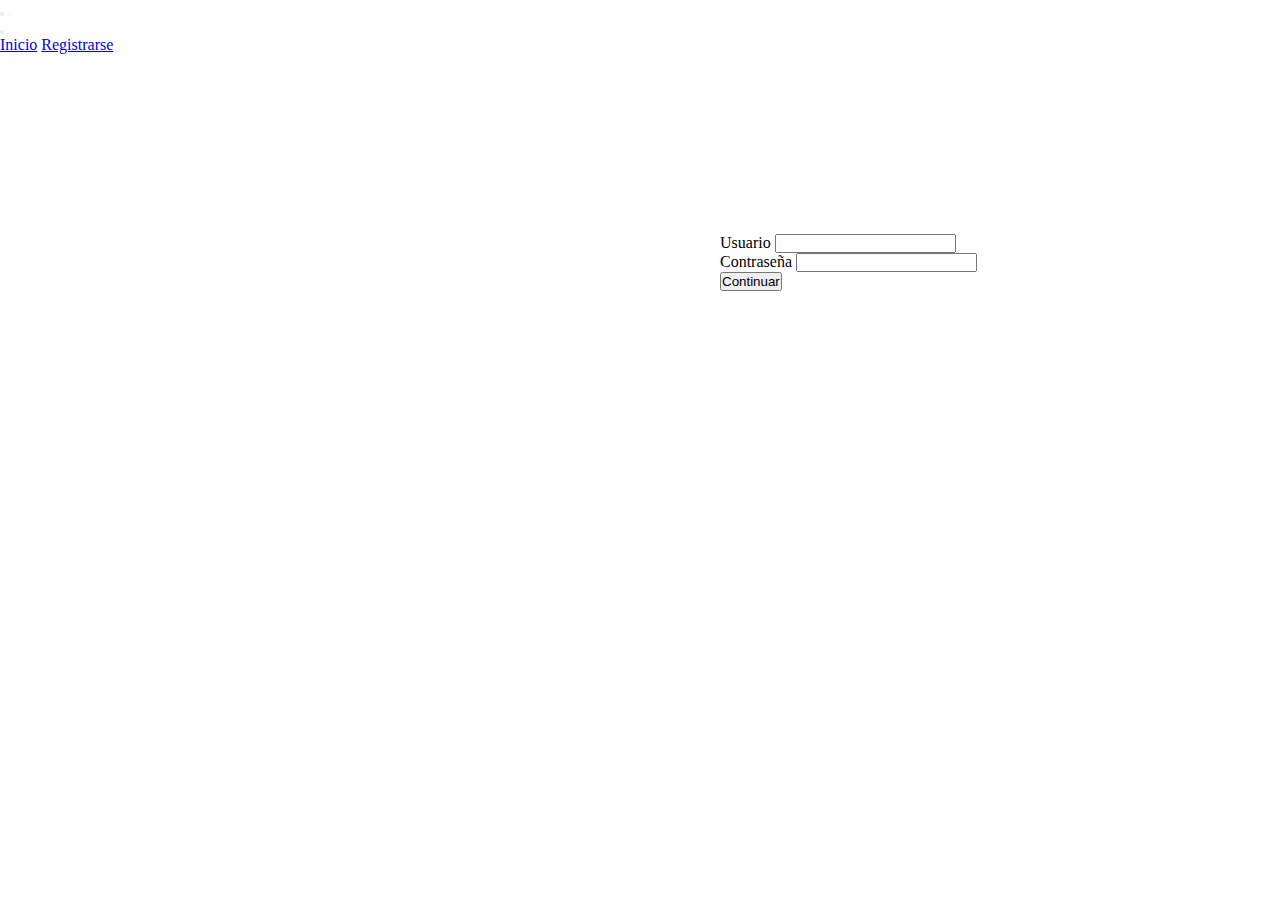
<file: index.html>
<!DOCTYPE html>
<html lang="en">

<head>
    <meta charset="UTF-8">
    <meta http-equiv="X-UA-Compatible" content="IE=edge">
    <meta name="viewport" content="width=device-width, initial-scale=1.0">
    <link href="https://cdn.jsdelivr.net/npm/bootstrap@5.2.1/dist/css/bootstrap.min.css" rel="stylesheet"
        integrity="sha384-iYQeCzEYFbKjA/T2uDLTpkwGzCiq6soy8tYaI1GyVh/UjpbCx/TYkiZhlZB6+fzT" crossorigin="anonymous">
        <link rel="stylesheet" href="style.css">
    <title>Document</title>
</head>

<body>
    <button type="button" class="btn-close btn-close-white" aria-label="Close"></button>
    <button type="button" class="btn-close btn-close-white" disabled aria-label="Close"></button>
    <nav class="navbar navbar-expand-lg bg-light">
        <div class="container-fluid">
            <button class="navbar-toggler" type="button" data-bs-toggle="collapse" data-bs-target="#navbarNavAltMarkup"
                aria-controls="navbarNavAltMarkup" aria-expanded="false" aria-label="Toggle navigation">
                <span class="navbar-toggler-icon"></span>
            </button>
            <div class="collapse navbar-collapse" id="navbarNavAltMarkup">
                <div class="navbar-nav">
                    <a class="nav-link active" aria-current="page" href="./inicio.html">Inicio</a>
                    <a class="nav-link active" aria-current="page" href="./Registro.html">Registrarse</a>

                </div>
            </div>
        </div>
    </nav>
    <form>
        <div class="mb-3">
            <label for="exampleInputEmail1" class="form-label">Usuario</label>
            <input type="email" class="form-control" id="exampleInputEmail1" aria-describedby="emailHelp">
        </div>
        <div class="mb-3">
            <label for="exampleInputPassword1" class="form-label">Contraseña</label>
            <input type="password" class="form-control" id="exampleInputPassword1">
        </div>
        <button type="submit" class="btn btn-primary">Continuar</button>
    </form>
</body>

</html>
</file>
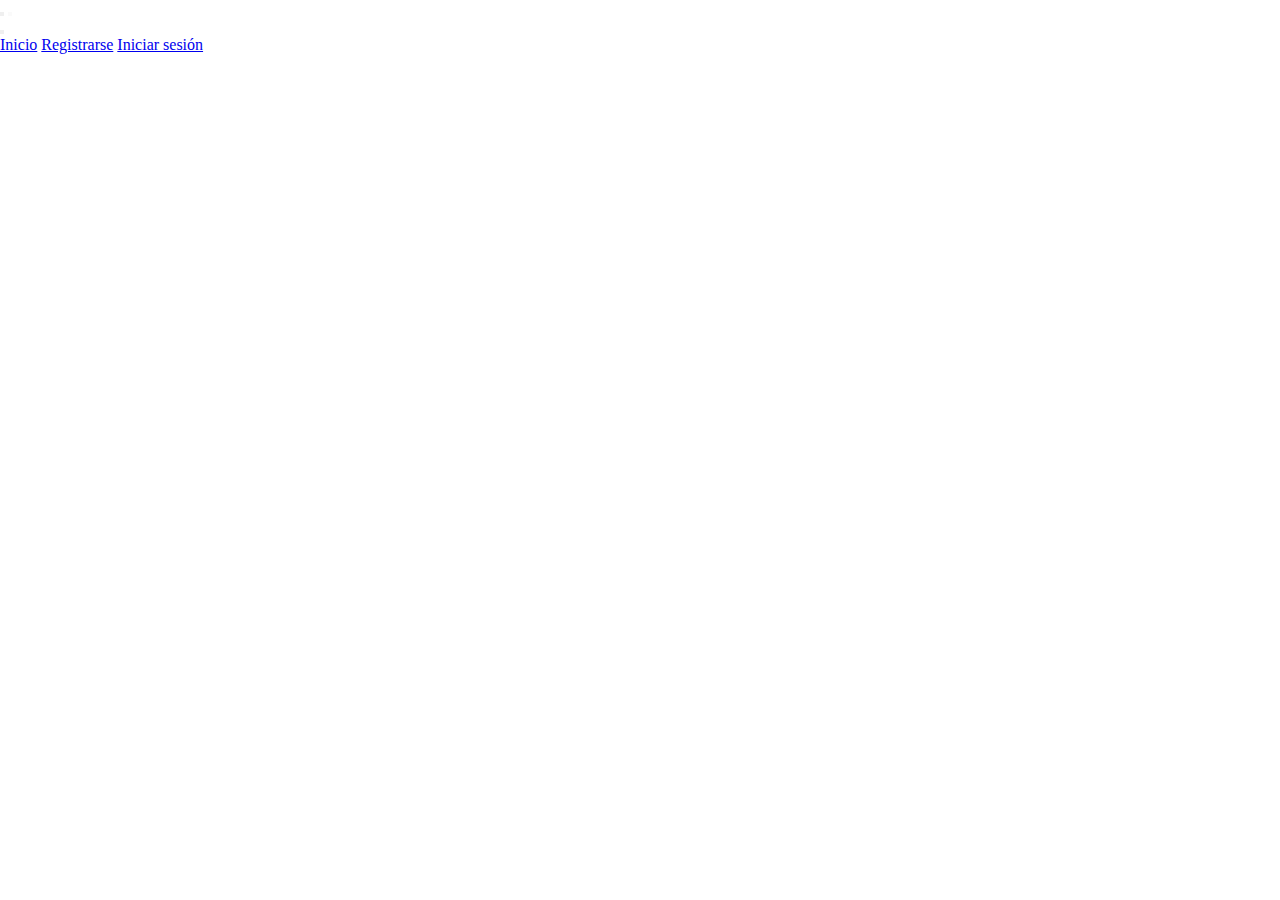
<file: inicio.html>
<!DOCTYPE html>
<html lang="en">
<head>
    <meta charset="UTF-8">
    <meta http-equiv="X-UA-Compatible" content="IE=edge">
    <meta name="viewport" content="width=device-width, initial-scale=1.0">
   <link rel="stylesheet" href="style.css">
    <link href="https://cdn.jsdelivr.net/npm/bootstrap@5.2.1/dist/css/bootstrap.min.css" rel="stylesheet" integrity="sha384-iYQeCzEYFbKjA/T2uDLTpkwGzCiq6soy8tYaI1GyVh/UjpbCx/TYkiZhlZB6+fzT" crossorigin="anonymous">
    <title>Document</title>
</head>
<body>
    <button type="button" class="btn-close btn-close-white" aria-label="Close"></button>
    <button type="button" class="btn-close btn-close-white" disabled aria-label="Close"></button>
    <nav class="navbar navbar-expand-lg bg-light">
        <div class="container-fluid">
            <button class="navbar-toggler" type="button" data-bs-toggle="collapse" data-bs-target="#navbarNavAltMarkup"
                aria-controls="navbarNavAltMarkup" aria-expanded="false" aria-label="Toggle navigation">
                <span class="navbar-toggler-icon"></span>
            </button>
            <div class="collapse navbar-collapse" id="navbarNavAltMarkup">
                <div class="navbar-nav">
                    <a class="nav-link active" aria-current="page" href="./inicio.html">Inicio</a>
                    <a class="nav-link active" aria-current="page" href="./Registro.html">Registrarse</a>
                    <a class="nav-link active" aria-current="page" href="./index.html">Iniciar sesión</a>

                </div>
            </div>
        </div>
    </nav>
</body>
</html>
</file>
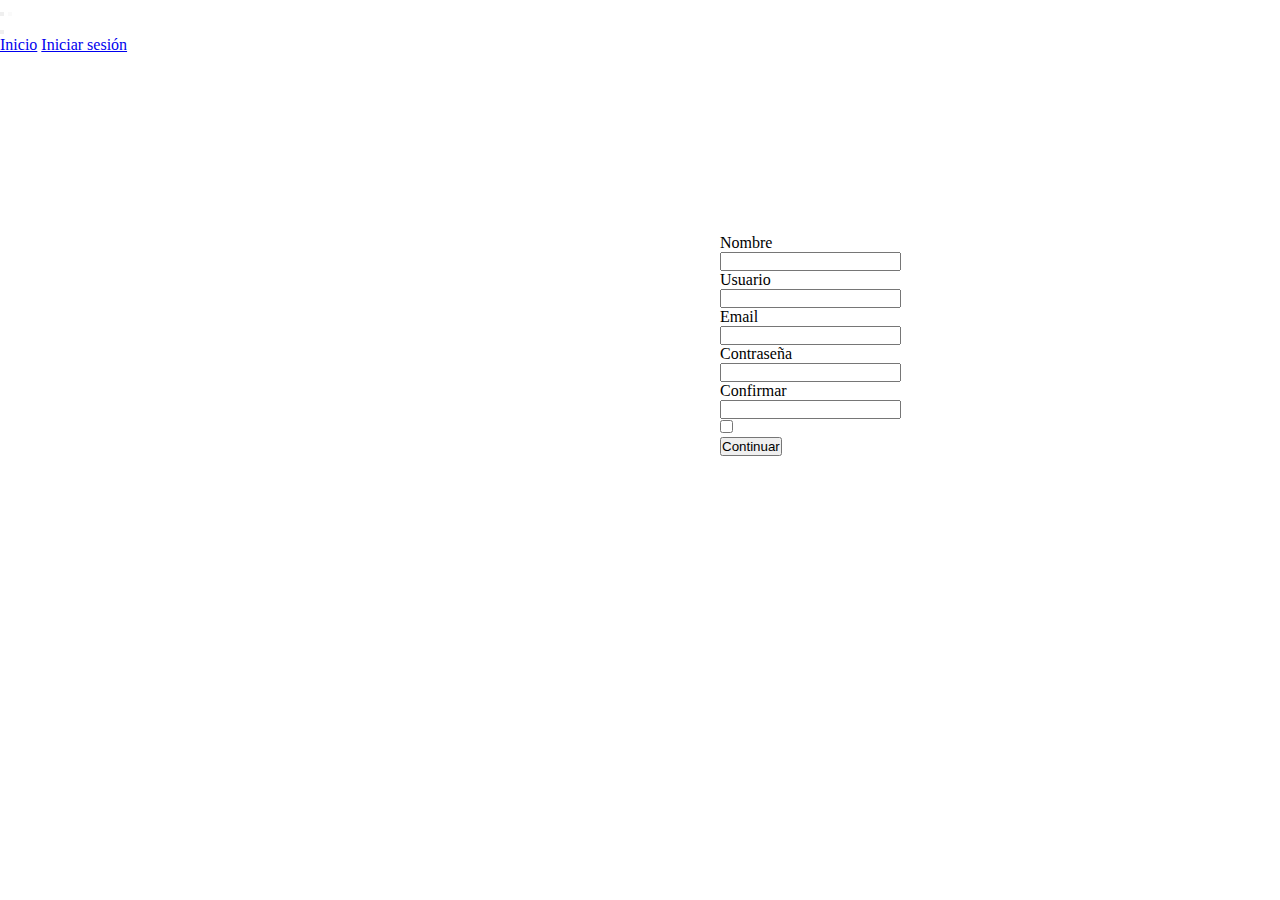
<file: Registro.html>
<!DOCTYPE html>
<html lang="en">
<head>
    <meta charset="UTF-8">
    <meta http-equiv="X-UA-Compatible" content="IE=edge">
    <meta name="viewport" content="width=device-width, initial-scale=1.0">
    <link href="https://cdn.jsdelivr.net/npm/bootstrap@5.2.1/dist/css/bootstrap.min.css" rel="stylesheet" integrity="sha384-iYQeCzEYFbKjA/T2uDLTpkwGzCiq6soy8tYaI1GyVh/UjpbCx/TYkiZhlZB6+fzT" crossorigin="anonymous">
   <link rel="stylesheet" href="style.css">
    <title>Rgistrarse</title>
</head>
<body>
    <button type="button" class="btn-close btn-close-white" aria-label="Close"></button>
    <button type="button" class="btn-close btn-close-white" disabled aria-label="Close"></button>
    <nav class="navbar navbar-expand-lg bg-light">
        <div class="container-fluid">
            <button class="navbar-toggler" type="button" data-bs-toggle="collapse" data-bs-target="#navbarNavAltMarkup"
                aria-controls="navbarNavAltMarkup" aria-expanded="false" aria-label="Toggle navigation">
                <span class="navbar-toggler-icon"></span>
            </button>
            <div class="collapse navbar-collapse" id="navbarNavAltMarkup">
                <div class="navbar-nav">
                    <a class="nav-link active" aria-current="page" href="./inicio.html">Inicio</a>
                    <a class="nav-link active" aria-current="page" href="./index.html">Iniciar sesión</a>

                </div>
            </div>
        </div>
    </nav>
      <div class="row">
        <div class="col">
        </div>
      </div>
      <form>
        <div class="row mb-3">
          <label for="inputEmail3" class="col-sm-2 col-form-label">Nombre</label>
          <div class="col-sm-10">
            <input type="email" class="form-control" id="inputEmail3">
          </div>
        </div>
        <div class="row mb-3">
          <label for="inputPassword3" class="col-sm-2 col-form-label">Usuario</label>
          <div class="col-sm-10">
            <input type="password" class="form-control" id="inputPassword3">
          </div>
        </div>
        <div class="row mb-3">
            <label for="inputPassword3" class="col-sm-2 col-form-label">Email</label>
            <div class="col-sm-10">
              <input type="password" class="form-control" id="inputPassword3">
            </div>
          </div>

          <div class="row mb-3">
            <label for="inputPassword3" class="col-sm-2 col-form-label">
                Contraseña </label>
            <div class="col-sm-10">
              <input type="password" class="form-control" id="inputPassword3">
            </div>
          </div>
          <div class="row mb-3">
            <label for="inputPassword3" class="col-sm-2 col-form-label">Confirmar </label>
            <div class="col-sm-10">
              <input type="password" class="form-control" id="inputPassword3">
            </div>
          </div>

        <div class="row mb-3">
          <div class="col-sm-10 offset-sm-2">
            <div class="form-check">
              <input class="form-check-input" type="checkbox" id="gridCheck1">
              <label class="form-check-label" for="gridCheck1">
            
              </label>
            </div>
          </div>
        </div>
        <button type="submit" class="btn btn-primary">Continuar <a href="./index.html"></a></button>
      </form>
</body>
</html>
</file>
<file: style.css>
*{
    margin: 0;
    padding: 0;
}

form{
    width: 400px;
    margin-left: 80vh;
    margin-top: 20vh;
}
</file>
